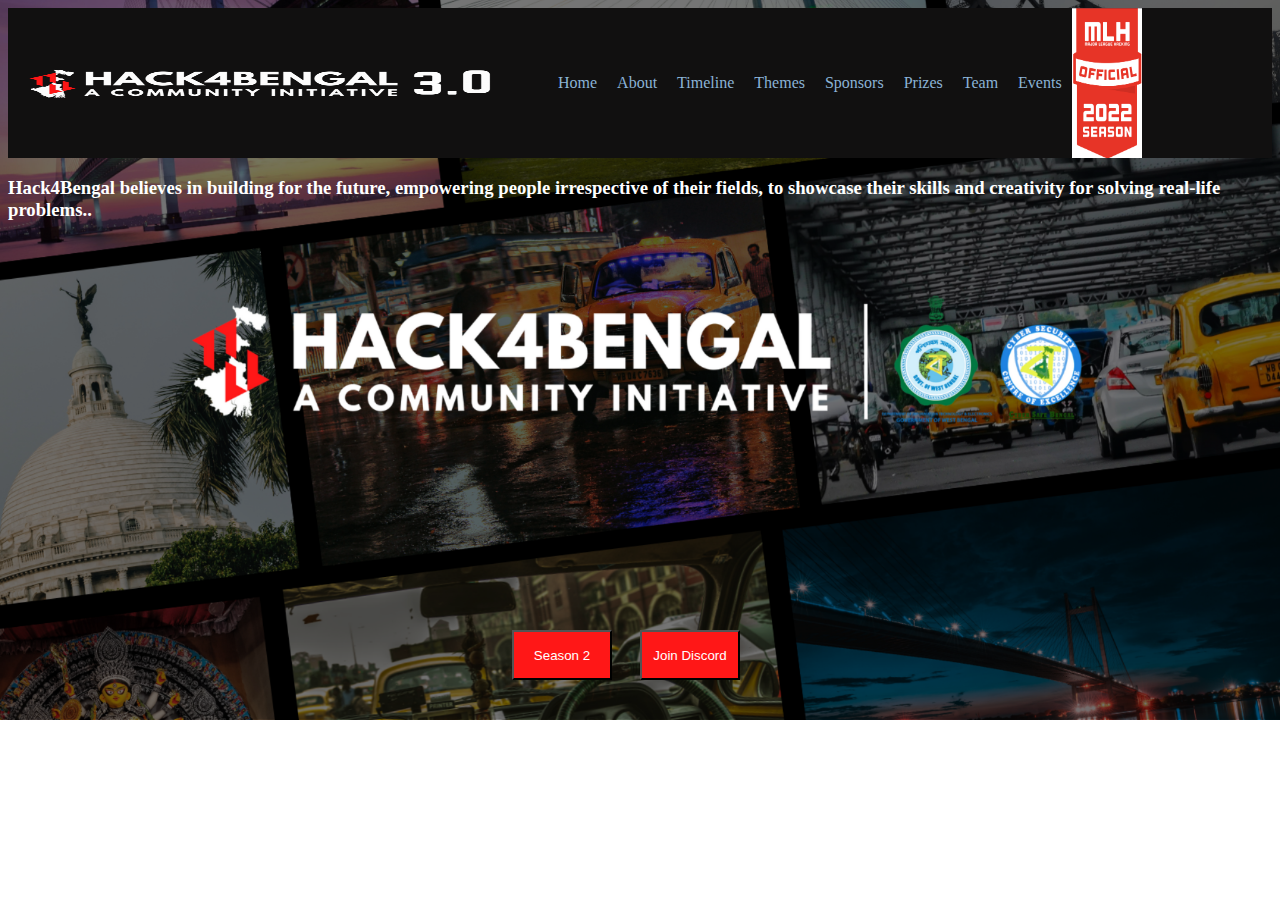
<file: index.html>
<!DOCTYPE html>
<html lang="en">
<head>
    <meta charset="UTF-8">
    <meta name="viewport" content="width=device-width, initial-scale=1.0">
    <title>Hack4Bengal</title>
</head>
<body>
    
</body>
</html>
  <head>
    <meta charset="UTF-8" />
    <meta name="viewport" content="width=device-width, initial-scale=1.0" />
    <title>Hack4Bengal</title>
    <link rel="icon" type="image/x-icon" href="img/icon.png" />
    <link rel="stylesheet" href="style.css" />
  </head>
  <body>
    <nav id="navbar">
      <img id="logo" src="img/output3.0.gif" alt="Hack4Bengal">
      <ul>
        <li>Home</li>
        <li>About</li>
        <li>Timeline</li>
        <li>Themes</li>
        <li>Sponsors</li>
        <li>Prizes</li>
        <li>Team</li>
        <li>Events</li>
      </ul>
      <img id="mlh" src="img/mlh.png" alt="MLH">
    </nav>

    <div id="home">     
        <div id="text">
            <h3>Hack4Bengal believes in building for the future, empowering people irrespective of their fields, to showcase their skills and creativity for solving real-life problems..</h3>
        </div>   
        <a href="https://hack4bengal.tech">
            <button class="btn1">Season 2</button>
        </a>
        <a href="https://discord.gg/c4p9dENk">
            <button class="btn">Join Discord</button>
        </a>
    </div>
  </body>
</html>
</file>
<file: style.css>
body{
    background-image: url(img/bg.png);
    background-repeat: no-repeat;
    /* height: 100vh;
    width: 100vw; */
    background-size: cover;
    /* background-size: 1400px 500px; */
}
#navbar{
    display: flex;
    align-items: center;
    position: sticky;
    top: 0px;
    background-color: rgb(17, 16, 16);
    color: rgb(139, 179, 214);
}

#logo{
    height: 75px;
    width: 500px;
}

#navbar ul{
    display: flex;
}

#navbar ul li{
    list-style: none;
    padding: 10px;
    cursor: pointer;
}

#navbar ul li :hover{
    color: red;
}

#mlh{
    height: 150px;
    width: 70px;
}

/* #home{
    background-image: url(img/bg.png);
    /* background-repeat: no-repeat; */
    /* height: 100vh;
    width: 100vw; */
    /* background-size: cover; */
    /* background-size: 1400px 500px; */
/* } */ 

.btn1{
    background-color: #ff1717;
    color: white;
    cursor: pointer;
    margin: 0;
    position: absolute;
    top: 70%;
    left: 40%;
    height:50px;
    width:100px;
}
.btn{
    background-color: #ff1717;
    color: white;
    cursor: pointer;
    margin: 0;
    position: absolute;
    top: 70%;
    left: 50%;
    height:50px;
    width:100px;
}

#text{
    color: white;
}
</file>
